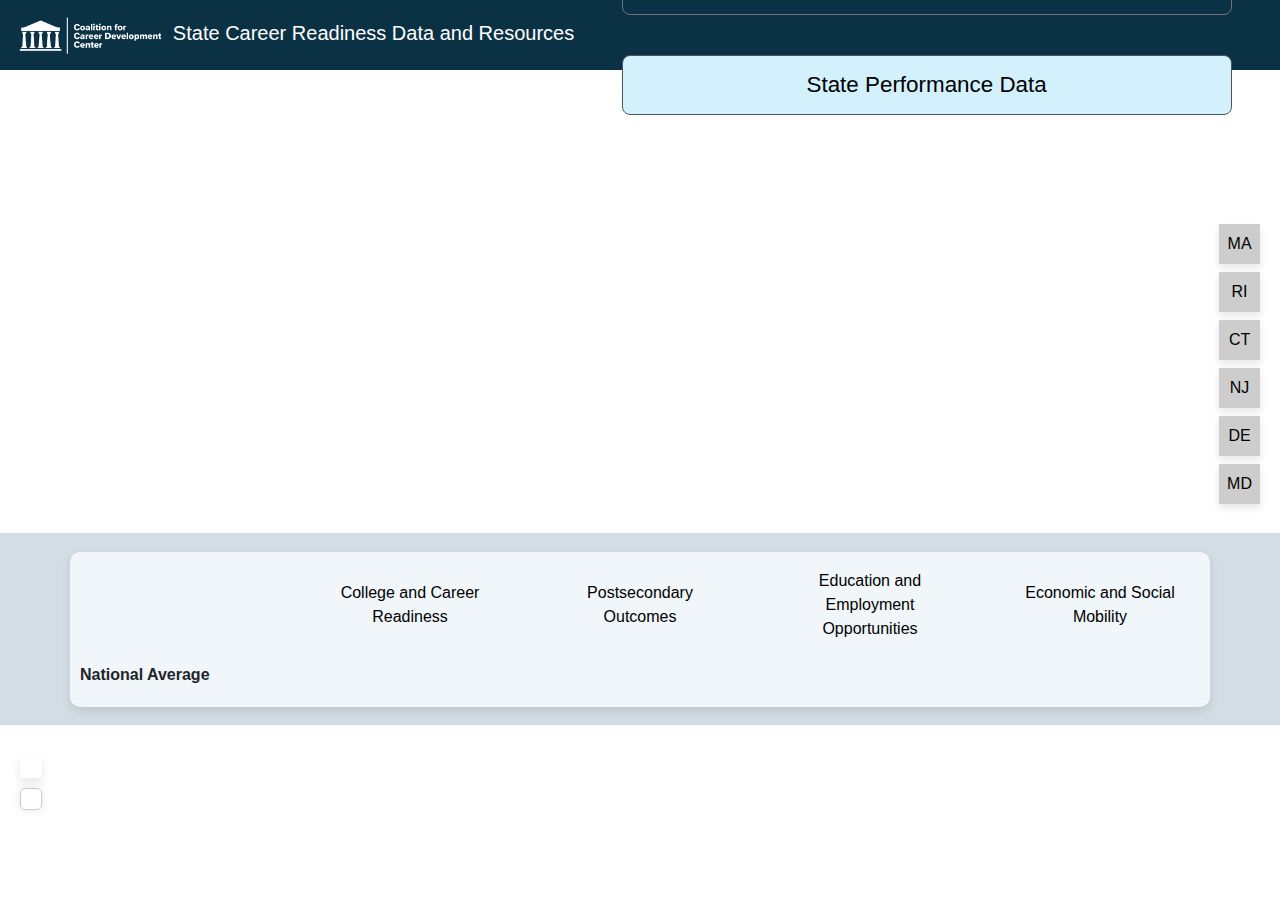
<file: score.html>
<!DOCTYPE html>
<html>
  <head>
    <meta charset="utf-8" />
    <title>Career readiness map</title>
    <meta name="viewport" content="initial-scale=1,maximum-scale=1,user-scalable=no" />

    <link
      rel="stylesheet"
      href="https://cdn.jsdelivr.net/npm/bootstrap@4.3.1/dist/css/bootstrap.min.css"
      integrity="sha384-ggOyR0iXCbMQv3Xipma34MD+dH/1fQ784/j6cY/iJTQUOhcWr7x9JvoRxT2MZw1T"
      crossorigin="anonymous"
    />
    <script
      src="https://code.jquery.com/jquery-3.3.1.slim.min.js"
      integrity="sha384-q8i/X+965DzO0rT7abK41JStQIAqVgRVzpbzo5smXKp4YfRvH+8abtTE1Pi6jizo"
      crossorigin="anonymous"
    ></script>
    <script
      src="https://cdn.jsdelivr.net/npm/popper.js@1.14.7/dist/umd/popper.min.js"
      integrity="sha384-UO2eT0CpHqdSJQ6hJty5KVphtPhzWj9WO1clHTMGa3JDZwrnQq4sF86dIHNDz0W1"
      crossorigin="anonymous"
    ></script>
    <script
      src="https://cdn.jsdelivr.net/npm/bootstrap@4.3.1/dist/js/bootstrap.min.js"
      integrity="sha384-JjSmVgyd0p3pXB1rRibZUAYoIIy6OrQ6VrjIEaFf/nJGzIxFDsf4x0xIM+B07jRM"
      crossorigin="anonymous"
    ></script>

    <link href="https://api.mapbox.com/mapbox-gl-js/v2.14.1/mapbox-gl.css" rel="stylesheet" />
    <script src="https://api.mapbox.com/mapbox-gl-js/v2.14.1/mapbox-gl.js"></script>
  </head>
  <body>
    <!-- top navbar -->
    <nav class="navbar navbar-expand-lg navbar-dark fixed-top">
      <a class="navbar-brand" href="#" >
        <img src="logos/logo-white.png" alt="..." />
        State Career Readiness Data and Resources
      </a>
      <div class="btn-group ml-auto" role="group">
        <a href="index.html" role="button" class="btn btn-secondary">State Policies and Resources</a>
        <a href="score.html" type="button" class="btn btn-secondary active">State Performance Data</a>
      </div>
    </nav>

    <!-- map container -->
    <div id="map"></div>

    <!-- top left panel -->
    <div id="topleft-card">
      <div class="card-content container">
        <h3 class="row state-name"></h4>
        <hr class="row" />
        <div class="row">
          <div class="col">
            <h6>Rank</h6>
            <h4 class="rank"></h4>
          </div>
          <div class="col">
            <h6>Score</h6>
            <h4 class="score"></h4>
          </div>
        </div>
      </div>
    </div>

    <!-- small state badges -->
    <div id="state-legends" style="cursor: pointer">
      <div id="ma-badge" class="state-badge mt-2 p-2" name="Massachusetts">MA</div>
      <div id="ri-badge" class="state-badge mt-2 p-2" name="Rhode Island">RI</div>
      <div id="ct-badge" class="state-badge mt-2 p-2" name="Connecticut">CT</div>
      <div id="nj-badge" class="state-badge mt-2 p-2" name="New Jersey">NJ</div>
      <div id="de-badge" class="state-badge mt-2 p-2" name="Delaware">DE</div>
      <div id="md-badge" class="state-badge mt-2 p-2" name="Maryland">MD</div>
    </div>

    <!-- map legend and dropdown -->
    <div id="legend-dropdown">
      <div id="side-dropdown" class="dropright show">
        <a
          class="btn"
          style="display: flex; align-items: center;"
          href="#"
          role="button"
          data-toggle="dropdown"
          aria-haspopup="true"
          aria-expanded="false"
        >
      </a>
        <div class="dropdown-menu" aria-labelledby="dropdownMenuLink"></div>
      </div>
      <div id="choropleth-legend" class="legend"></div>
    </div>

    <!-- bottom dashboard -->
    <div id="bottom-dash">
      <div id="bottom-dash-container" class="container">
        <div class="row justify-content-center">
          <div class="col-12">
            <div class="chart">
              <div class="row chart-header">
                <div class="col head"></div>
                <div id="youth-head" class="col head" name="youth">
                  <button type="button" class="btn w-100 h-100" value="youth">College and Career Readiness</button>
                </div>
                <div id="adulthood1-head" class="col head" name="adulthood1">
                  <button type="button" class="btn w-100 h-100" value="adulthood1">Postsecondary Outcomes</button>
                </div>
                <div id="adulthood2-head" class="col head" name="adulthood2">
                  <button type="button" class="btn w-100 h-100" value="adulthood2">
                    Education and Employment Opportunities
                  </button>
                </div>
                <div id="social-head" class="col head" name="social">
                  <button type="button" class="btn w-100 h-100" value="social">Economic and Social Mobility</button>
                </div>
              </div>
              <div class="row state-row">
                <div class="col state-name"><span></span></div>
                <div class="col youth-score"></div>
                <div class="col adulthood1-score"></div>
                <div class="col adulthood2-score"></div>
                <div class="col social-score"></div>
              </div>
              <div class="row national-row">
                <div class="col"><span style="font-weight: bold">National Average</span></div>
                <div class="col youth-score"></div>
                <div class="col adulthood1-score"></div>
                <div class="col adulthood2-score"></div>
                <div class="col social-score"></div>
              </div>
            </div>
          </div>
        </div>
      </div>
    </div>

    <!-- pop-up modal -->
    <div
      class="modal fade"
      id="state-modal"
      tabindex="-1"
      role="dialog"
      aria-labelledby="exampleModalLabel"
      aria-hidden="true"
    >
      <div class="modal-dialog modal-dialog-centered modal-xl" role="document">
        <div class="modal-content">
          <div class="modal-header">
            <div class="container">
              <div class="row d-flex flex-row">
                <div class="d-flex flex-column col-3">
                  <div id="state-rank">
                    <div class="d-flex px-1">
                      <span class="text-uppercase font-weight-bold">rank</span>
                      <h2 id="state-rank-number" class="mx-auto text-white"></h2>
                    </div>
                    <hr color="#d2dde4" />
                  </div>
                  <div id="state-score">
                    <div class="d-flex px-1">
                      <span class="text-uppercase font-weight-bold">score</span>
                      <h5 id="state-score-number" class="ml-auto text-white"></h5>
                    </div>
                  </div>
                </div>
                <div class="d-flex col"><h1 class="modal-title text-white ml-4" id="state-modal-title"></h1></div>
              </div>
            </div>
            <button type="button" class="close" data-dismiss="modal" aria-label="Close">
              <span aria-hidden="true">&times;</span>
            </button>
          </div>
          <div class="modal-body">
            <div class="container youth-sec">
              <div class="row d-flex flex-row header">
                <div class="d-flex col-8">
                  <h4>College and Career Readiness</h4>
                  <span class="rank"></span>
                </div>
                <span class="col-2 state-col"></span>
                <span class="col-2 national-col">National</span>
              </div>
              <hr class="row" />
            </div>

            <div class="container adulthood1-sec">
              <div class="row d-flex flex-row header">
                <div class="d-flex col-8">
                  <h4>Postsecondary Outcomes</h4>
                  <span class="rank"></span>
                </div>
                <span class="col-2 state-col"></span>
                <span class="col-2 national-col">National</span>
              </div>
              <hr class="row" />
            </div>
            <div class="container adulthood2-sec">
              <div class="row d-flex flex-row header">
                <div class="d-flex col-8">
                  <h4>Education and Employment Opportunities</h4>
                  <span class="rank"></span>
                </div>
                <span class="col-2 state-col"></span>
                <span class="col-2 national-col">National</span>
              </div>
              <hr class="row" />
            </div>
            <div class="container social-sec">
              <div class="row d-flex flex-row header">
                <div class="d-flex col-8">
                  <h4>Economic and Social Mobility</h4>
                  <span class="rank"></span>
                </div>
                <span class="col-2 state-col"></span>
                <span class="col-2 national-col">National</span>
              </div>
              <hr class="row" />
            </div>
          </div>
          <div class="modal-footer">
            <button type="button" class="btn btn-secondary" data-dismiss="modal">Close</button>
          </div>
        </div>
      </div>
    </div>

    <script src="js/score.js" type="module"></script>
    <link href="css/score.css" rel="stylesheet" />
  </body>
</html>
</file>
<file: css/score.css>
/* styling for map */
body {
  font-family: "Open Sans", sans-serif;
}

h4 {
  font-weight: 800;
  color: #000304 !important;
}

button.close span {
  color: white !important;
}

.adulthood1-sec > div span {
  color: rgb(255, 255, 255) !important;
}

.adulthood1-sec > div > div > h4 {
  color: rgb(255, 255, 255) !important;
}

.adulthood2-sec > div span {
  color: rgb(255, 255, 255) !important;
}

.adulthood2-sec > div > div > h4 {
  color: rgb(255, 255, 255) !important;
}

#map {
  height: calc(67vh - 70px);
  width: 100%;
  /* min-width: 970px; */
}

.body-container {
  position: relative;
  max-width: 1520px;
  width: 100%;
  padding: 0;
  margin: 0 auto;
}

button.btn.w-100.h-100 {
  color: black;
}

/*** New CSS **/
.btn-group {
  width: 100%;
  display: flex;
  margin: 4em auto;
  padding: 0px 9em;
}

.btn-group > a {
  width: 48%;
  border-radius: 0.5rem !important;
  height: 60px;
  position: relative;
  display: flex;
  align-items: center;
  justify-content: center;
  margin: 0px 40px;
  /* text-align: left;
  padding-left: 2em; */
}

.btn-group .btn > img {
  width: 50px;
  height: 50px;
  margin-right: 1em;
  position: absolute;
  left: 2.1rem;
  top: 5px;
  /* Adjust margin as needed */
}

.btn-group > .btn:not(:first-child) {
  float: right;
}

.btn-group .btn-secondary {
  color: #000000;
  background-color: transparent;
  font-size: 1.4rem;
  font-family: "Avenir", sans-serif;
}

.btn-group > .btn-secondary:not(:disabled):not(.disabled).active {
  background-color: #d2f1fd;
  color: #000000;
}

@media screen and (max-width: 1300px) {
  .btn-group {
    display: flex;
    flex-direction: column;
    align-items: center;
    justify-content: center;
    padding: 0rem 2rem;
  }

  .btn-group > a {
    margin: 20px 0px;
    width: 100%;
  }
}

/* styling for navbar */
nav {
  height: 70px;
  min-width: 970px;
  background-color: #0b3145;
}

nav .navbar-brand,
nav img {
  height: 100%;
  font-size: 1.25rem;
}

/* styling for topleft card  */
#topleft-card {
  position: absolute;
  z-index: 2;
  top: 0px;
  left: 10px;
  padding: 20px;
  background-color: rgba(250, 250, 250, 0.85);
  border-radius: 10px;
  box-shadow: 0 2px 4px rgba(0, 0, 0, 0.2), 0 -1px 0px rgba(0, 0, 0, 0.02);
  display: none;
  white-space: nowrap;
  align-items: center;
  justify-content: space-between;
}

#topleft-card hr {
  margin-top: 0.7rem;
  margin-bottom: 0.7rem;
}

#topleft-card #row {
  width: auto;
}

/* styling for state legends */
#state-legends {
  border-radius: 3px;
  padding: 0px;
  position: absolute;
  z-index: 1;
  top: 24%;
  right: 20px;
}

div.state-badge {
  color: #000 !important;
}

a.btn {
  color: #000;
}

#state-legends .state-badge {
  background-color: #cdcdcd;
  box-shadow: 0 4px 8px rgba(0, 0, 0, 0.1);
  cursor: pointer;
  text-align: center;
}

/* color legend and dropdown */
#legend-dropdown {
  pointer-events: none;
  position: absolute;
  bottom: 10%;
  left: 20px;
  z-index: 2;
}

#side-dropdown {
  pointer-events: auto;
}

#side-dropdown .btn {
  padding: 10px 8px;
}

#side-dropdown .btn div.vr {
  height: 32px;
  border-right: 2px solid #ccc;
  margin-left: 10px;
  margin-right: 8px;
}

#choropleth-legend {
  pointer-events: auto;
}

.legend {
  width: fit-content;
  line-height: 1;
  background-color: rgba(255, 255, 255, 0.8);
  padding: 10px;
  border: 1px solid #ccc;
  border-radius: 5px;
  box-shadow: 0px 0px 10px rgba(0, 0, 0, 0.1);
}

.legend div {
  display: flex;
  align-items: center;
}

.legend span {
  display: inline-block;
  margin-left: 5px;
}

/* The color box in the legend */
.legend span:first-child {
  width: 30px;
  height: 30px;
}

/* styling for side dropdown */
#side-dropdown {
  box-shadow: 0px 4px 10px rgba(0, 0, 0, 0.1);
  margin-bottom: 10px;
}

/* styling for bottom dashboard */
#bottom-dash {
  display: flex;
  flex-direction: column;
  align-items: center;
  justify-content: center;
  background-color: #d2dde4;
  bottom: 0;
  min-width: 970px;
  min-height: 192px;
  width: 100%;
  height: 20%;
}

#bottom-dash .state-row,
#bottom-dash .national-row {
  align-items: center;
}

#bottom-dash .row {
  margin-bottom: 5px;
}

#bottom-dash .btn:hover {
  background-color: #a0acb9;
}

#bottom-dash .chart-header {
  margin-bottom: 10px;
}

#bottom-dash .progress {
  height: 20px;
}

#bottom-dash-container {
  background-color: #f0f6f9;
  border-radius: 10px;
  padding: 10px;
  min-width: 740px;
  max-height: 90%;
  box-shadow: 0px 4px 10px rgba(0, 0, 0, 0.1);
}

/* styling for state modal */
#state-modal .modal-header .col-3 {
  min-width: 200px;
  max-width: auto;
}

#state-modal .modal-header span {
  color: #5c6c78;
}

#state-modal .modal-header {
  background-color: #0a3145;
}

#state-modal .modal-header .container {
  margin-left: 0px;
  width: 80%;
}

#state-modal h2,
h5 {
  margin-bottom: 0px;
}

#state-modal hr {
  margin-top: 0.7rem;
  margin-bottom: 0.7rem;
}

#state-modal #state-modal-title {
  text-shadow: #555 0px 0px 6px;
}

#state-modal .modal-body h4 {
  margin-top: 5px;
  margin-bottom: 2px;
  margin-right: 10px;
}

#state-modal .modal-body span {
  margin-bottom: 2px;
  align-self: end;
}

#state-modal .modal-body hr {
  margin-top: 2px;
  margin-bottom: 5px;
}

@media screen and (max-width: 1024px) {
  /* styling for map */
  /* #map {
    top: 60px;
    height: calc(min(73%, calc(100% - 236px)) - 60px);
    min-width: 768px;
  } */

  /* styling for navbar */
  nav {
    height: 60px;
    min-width: 768px;
  }

  nav .navbar-brand,
  nav img {
    font-size: 1rem;
  }

  .navbar .btn-group {
    max-width: 280px;
  }

  .navbar .btn {
    padding: 0.3rem 0.5rem;
    font-size: 0.75rem;
    line-height: normal;
    border-radius: 0.25rem;
  }

  /* styling for topleft card  */
  #topleft-card {
    top: 70px;
    left: 10px;
    padding: 15px;
  }

  #topleft-card .col {
    padding: 0px 10px;
  }

  #topleft-card h3 {
    font-size: 1.5rem;
  }

  #topleft-card h6 {
    font-size: 1rem;
  }

  #topleft-card h4 {
    font-size: 1.3rem;
  }

  #topleft-card hr {
    margin-top: 0.25rem;
    margin-bottom: 0.5rem;
  }

  #state-legends {
    top: 24%;
  }

  /* color legend and dropdown */
  #legend-dropdown {
    position: absolute;
    bottom: 10%;
  }

  .legend span:first-child {
    width: 25px;
    height: 25px;
  }

  .legend span {
    font-size: 0.8rem;
  }

  /* styling for side dropdown */
  #side-dropdown .btn {
    font-size: 1rem;
  }

  /* styling for bottom dashboard */
  #bottom-dash {
    min-width: 768px;
    min-height: 236px;
    height: 27%;
  }

  /* styling for state modal */
  #state-modal .modal-xl {
    max-width: 85%;
  }

  #state-modal .modal-header {
    padding: 0.7rem 0.7rem;
  }

  #state-modal .modal-header h1 {
    font-size: 1.75rem;
  }

  #state-modal .modal-header h2 {
    font-size: 1.5rem;
  }

  #state-modal .modal-header h5 {
    font-size: 1.2rem;
  }

  #state-modal .modal-header:not(.btn span) {
    font-size: 0.7rem;
  }

  #state-modal .modal-header hr {
    margin-top: 0.5rem;
    margin-bottom: 0.5rem;
  }

  #state-modal .modal-body {
    padding: 0.7rem 0.7rem;
  }

  #state-modal .modal-body h4 {
    font-size: 1.15rem;
  }

  #state-modal .modal-body .header span {
    font-size: 0.85rem;
  }

  #state-modal .modal-body .row-content {
    font-size: 0.8rem;
  }

  #state-modal .modal-footer {
    padding: 0.7rem 0.7rem;
  }
}

@media screen and (min-width: 1025px) and (max-height: 960px) {
  /* styling for map */
  /* #map {
    top: 70px;
    height: calc(min(75%, calc(100% - 192px)) - 70px);
    min-width: 1024px;
  } */

  #state-legends {
    top: 24%;
  }

  #legend-dropdown {
    bottom: 10%;
  }

  /* styling for bottom dashboard */
  #bottom-dash {
    height: 25%;
  }

  /* styling for state modal */
  #state-modal .modal-xl {
    max-width: 85%;
  }

  .text-blue {
    color: #d2f1fd !important;
  }

  #state-modal .modal-header .col-3 {
    min-width: 220px;
  }

  #state-modal .modal-header {
    padding: 0.8rem 0.8rem;
  }

  #state-modal .modal-header h1 {
    font-size: 2rem;
  }

  #state-modal .modal-header h2 {
    font-size: 1.7rem;
  }

  #state-modal .modal-header h5 {
    font-size: 1.25rem;
  }

  #state-modal .modal-header:not(.btn span) {
    font-size: 0.85rem;
  }

  #state-modal .modal-header hr {
    margin-top: 0.7rem;
    margin-bottom: 0.7rem;
  }

  #state-modal .modal-body {
    padding: 0.8rem 0.8rem;
  }

  #state-modal .modal-body h4 {
    font-size: 1.2rem;
  }

  #state-modal .modal-body .header span {
    font-size: 0.9rem;
  }

  #state-modal .modal-body .row-content {
    font-size: 0.9rem;
  }

  #state-modal .modal-footer {
    padding: 0.8rem 0.8rem;
  }
}
</file>
